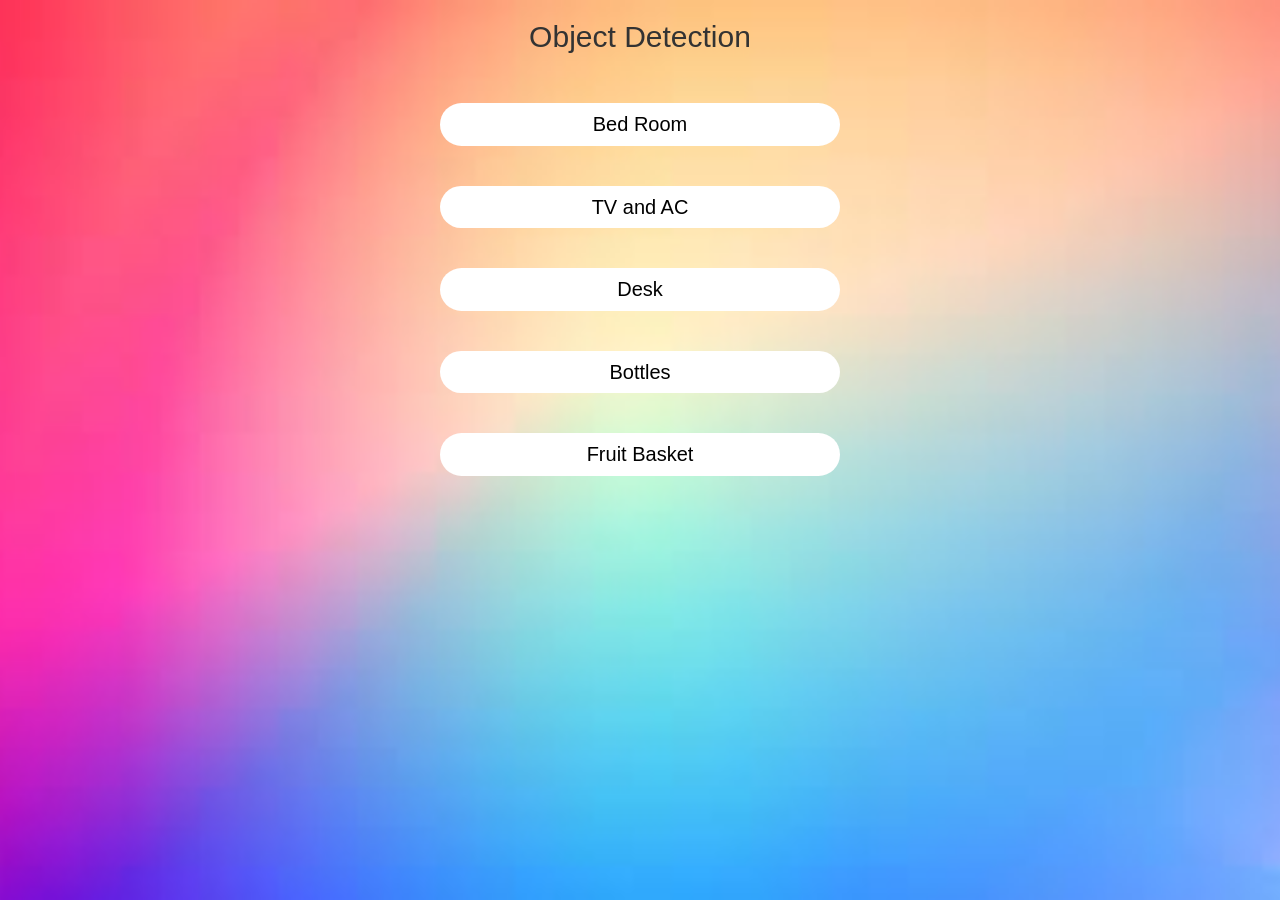
<file: index.html>
<html>
<head>

	<title> Project Object Detection</title>
  <meta name="viewport" content="width=device-width, initial-scale=1.0">
  <link rel="stylesheet" href="https://maxcdn.bootstrapcdn.com/bootstrap/3.4.0/css/bootstrap.min.css">
  <script src="https://ajax.googleapis.com/ajax/libs/jquery/3.4.1/jquery.min.js"></script>
  <script src="https://maxcdn.bootstrapcdn.com/bootstrap/3.4.0/js/bootstrap.min.js"></script>
<style>
body
{
background-position: center;
background-size: cover;
}
a
{
font-size: 20px !important;
width: 400px;
border-radius: 30px !important;
background-color: white;
color: black;
}
</style>
</head>

<body background="background.jpeg">
<center>
  <h2 >Object Detection</h2>
    <br><br>
    <a href="bed_room.html" class="btn ">Bed Room</a>
    <br> <br><br>
    <a href="tv.html" class="btn ">TV and AC</a>
    <br> <br><br>
  <a href="desk.html" class="btn ">Desk</a>
  <br> <br><br>
  <a href="bottle.html" class="btn ">Bottles</a>
  <br> <br><br>
  <a href="fruit.html" class="btn ">Fruit Basket</a>
</center>
<script src="main.js"></script>

</body>

</html>
</file>
